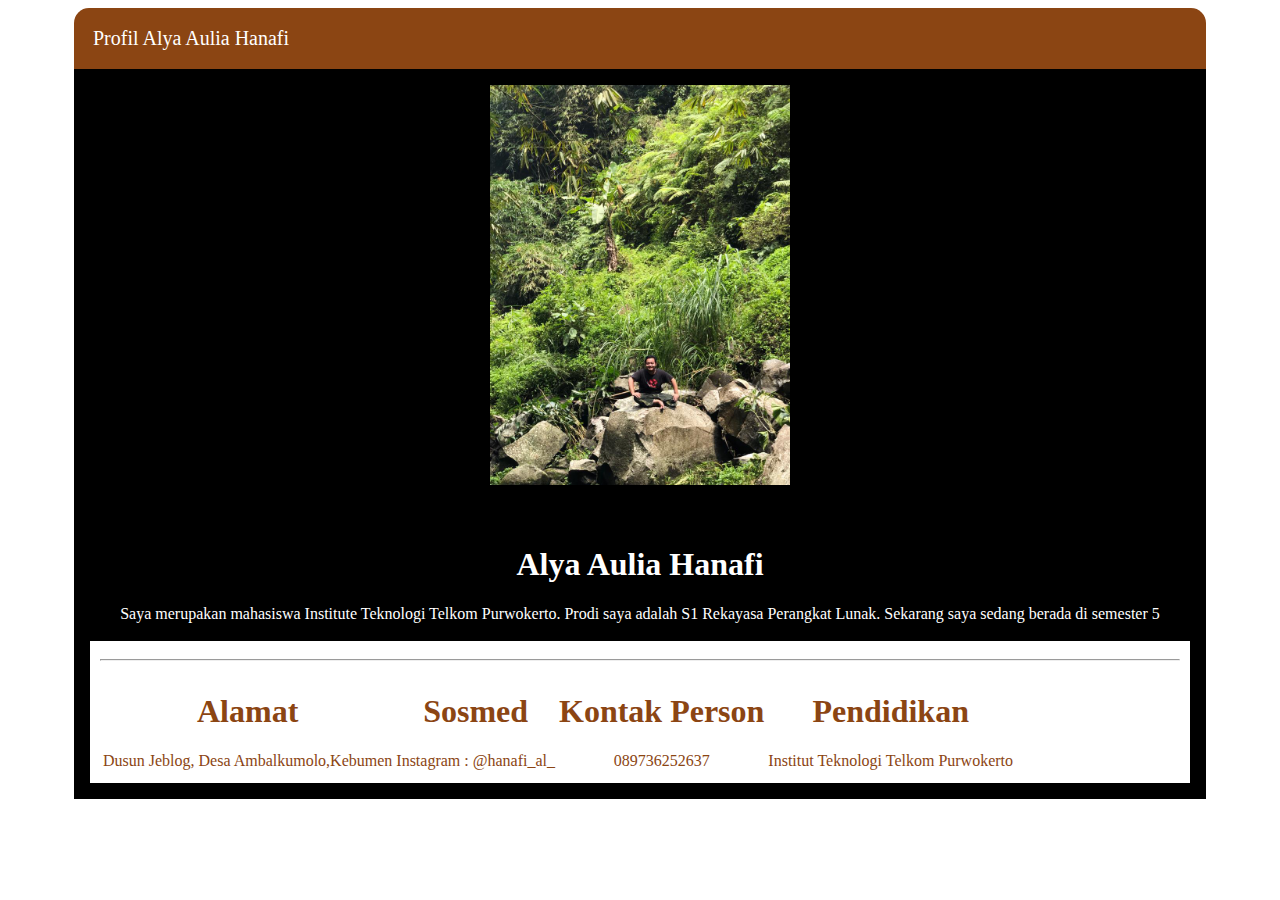
<file: Praktikum_2/Tugas/index.html>
<!DOCTYPE html>
<html lang="en">
<head>
    <meta charset="UTF-8">
    <meta http-equiv="X-UA-Compatible" content="IE=edge">
    <meta name="viewport" content="width=device-width, initial-scale=1.0">
    <title>Profil</title>
    
    <link rel="stylesheet" href="Css/mycss.css">
</head>
<body>
    <div class ="bar">
        <table>
            <tr>

                <td>Profil Alya Aulia Hanafi</td>
            
            </tr>
        </table>
    </div>
 
<div class="konten">
<center>

    <img src="Image/center.jpg"  width="300px" alt=" " > 
</center>


<br><br>
<div class="Deskripsi">
    <tr>
        <td>
            <h1>Alya Aulia Hanafi</h1>
            Saya merupakan mahasiswa Institute Teknologi Telkom Purwokerto. Prodi saya adalah S1 Rekayasa Perangkat Lunak.
            Sekarang saya sedang berada di semester 5 
        </td>
    </tr>
   <br><br>
</div>
<div class="identity">
<hr>
    <table>
        <tr>
            <td>
    <h1>Alamat </h1>
    Dusun Jeblog,
    Desa Ambalkumolo,Kebumen
            </td>
            <td>
    <h1>Sosmed</h1>
    Instagram : @hanafi_al_
</td>
<td>
    <h1>Kontak Person </h1>
    089736252637
</td>
<td>
    <h1>Pendidikan  </h1>
    Institut Teknologi Telkom Purwokerto
</td>
</tr>
</table>


</div>
</body>
    
</body>
</html>
</file>
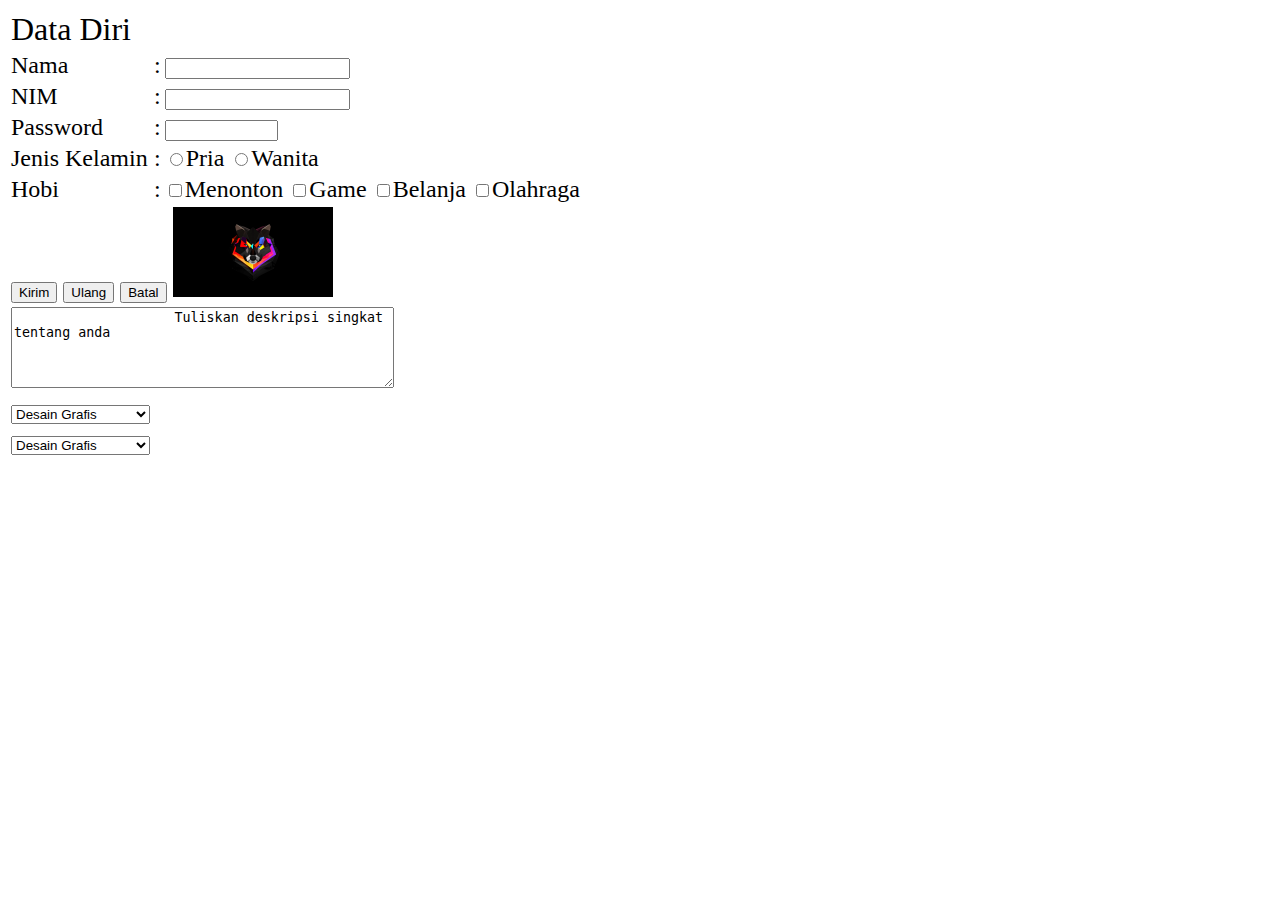
<file: Praktikum_1/latihan1.html>
<!DOCTYPE html>
<html lang="en">
<head>
    <meta charset="UTF-8">
    <meta http-equiv="X-UA-Compatible" content="IE=edge">
    <meta name="viewport" content="width=device-width, initial-scale=1.0">
    <!--TITTLE WEB-->
    <title>Form HTML</title>
</head>
<body>
    <font type=arial size="5">
        <table>
            <thead>
                <tr>
                    <td>
                        <font type= arial black font size="6"> Data Diri</font>
                    </td>
                </tr>
            </thead>
            <tr>
                <td>Nama</td>
                <td> : </td>
                <td><input type="text" name="nama"></td>
            </tr>
            <tr>
                <td>NIM</td>
                <td> : </td>
                <td><input type="text" name="nim"></td>
            </tr>
            <tr>
                <td>Password</td>
                <td> : </td>
                <td><input type="password" name="nama" size="11" maxlength="9"></td>

            </tr>
            <tr>
                <td>Jenis Kelamin</td>
                <td> : </td>
                <td>
                    <input type="radio" name="jenis_kelamin" value="P">Pria
                    <input type="radio" name="jenis_kelamin" value="W">Wanita 
                    
                </td>
            </tr>
            <tr>
                <td>Hobi</td>
                <td> : </td>
                <td>
                    <input type="checkbox" name="hobi_1" value="Menonton">Menonton
                    <input type="checkbox" name="hobi_2" value="Game">Game
                    <input type="checkbox" name="hobi_3" value="Belanja">Belanja
                    <input type="checkbox" name="hobi_4" value="Olahraga">Olahraga
                </td>
            </tr>
            <tr>
                <td colspan="3">
                    <form> 
                    <input type="submit" value="Kirim" name="Submit">
                    <input type="reset" value="Ulang" name="Reset">
                    <input type="button" value="Batal" name="Cancel">
                    <input type="image" value="Gambar" img src="img/1.jpg" whidth="194" height="90">
                </form>
                </td>
            </tr>
            <tr>
                <td colspan="3">
                    <textarea name="deskripsi" cols="45" rows="5" align="center">
                    Tuliskan deskripsi singkat tentang anda
                    </textarea>
                </td>
            </tr>
            <tr>
                <td colspan="3">
                    <select name="orientasi-minat">
                        <option value="dg">Desain Grafis</option>
                        <option value="pj">Pemrograman Java</option>
                        <option value="sa">Sistem Analisis</option>
                    </select>
                </td>
            </tr>
            <tr>
                <td>
                    <select name="orientasi-minat">
                        <option value="dg">Desain Grafis</option>
                        <option value="pj">Pemrograman Java</option>
                        <option value="sa">Sistem Analisis</option>
                    </select>
                </td>
            </tr>
            
    </font>
    
</body>
</html>
</file>
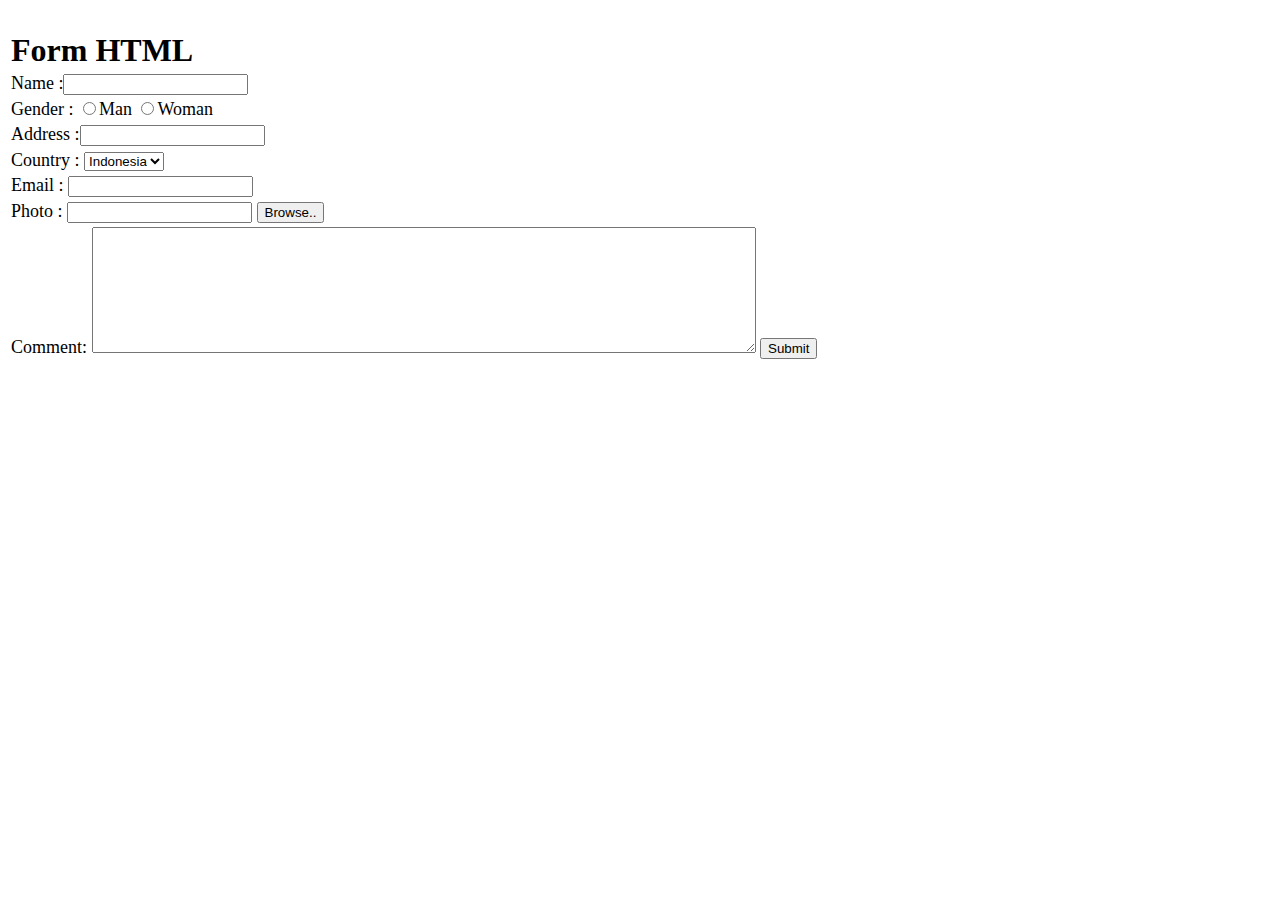
<file: Praktikum_1/Tugas.html>
<!DOCTYPE html>
<html lang="en">
<head>
    <meta charset="UTF-8">
    <meta http-equiv="X-UA-Compatible" content="IE=edge">
    <meta name="viewport" content="width=device-width, initial-scale=1.0">
    <title>Form HTML</title>
</head>
<body>
    <font type=arial size="4"> 
        <table>
            <thead>
                <tr>
                    <td>
                        <font type= arial black font size="6"> <b>Form HTML</b></font>
                    </td>
                </tr>
            </thead>
            <br>
            <tr>
                <td>Name :<input type="text" name="name"></td>
            </tr>
            <tr>
                <td>Gender :
                    <input type="radio" name="gender" value="M">Man
                    <input type="radio" name="gender" value="W">Woman    
                </td>
            </tr>
            <tr>
                <td>Address :<input type="text" name=""></td>
            </tr>
            <tr>
                <td>Country : 
                    <select name="country">
                        <option value="Id">Indonesia</option>
                        <option value="Ch">China</option>
                        <option value="Ms">Monstad</option>
                    </select>
                </td>
            </tr>
            <tr>
                <td>Email :
                <input type="text" name="email"></td>
            </tr>
            <tr>
                <td>Photo :
                    <input type="text" for="photo">
                    <input type="submit" name="browse" value="Browse..">   
                </td>
            </tr>
            <tr>
                <td colspan="3">
                    <form>
                        Comment: 
                        <textarea name="comment" cols="80" rows="8"></textarea>
                        <input type="submit" value="Submit" name="Submit">
                    </form>
                </td>
            </tr>
            </table>
    </font>
</body>
</html>
</file>
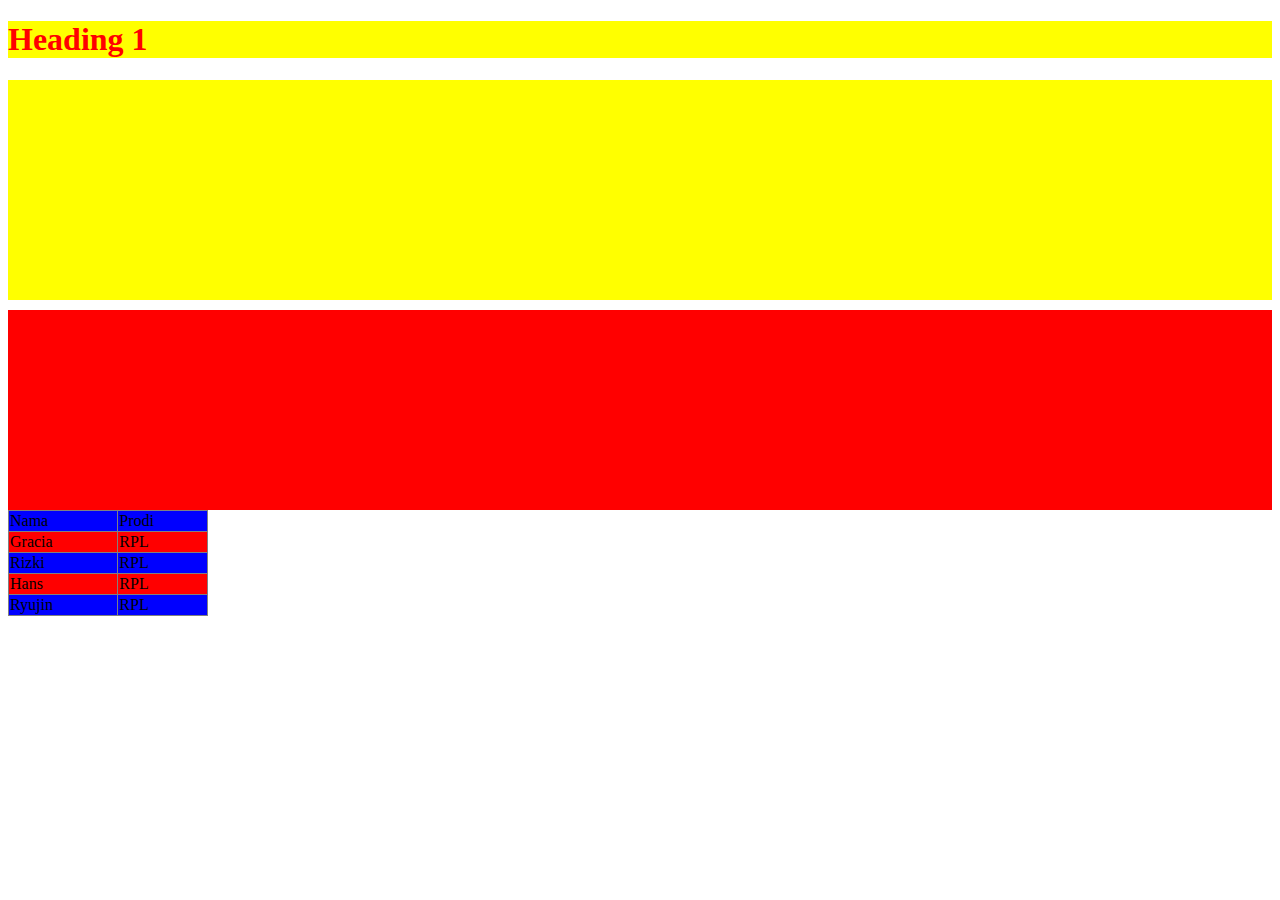
<file: Praktikum_2/latihancss.html>
<!DOCTYPE html>
<html lang="en">
<head>
    <meta charset="UTF-8">
    <meta http-equiv="X-UA-Compatible" content="IE=edge">
    <meta name="viewport" content="width=device-width, initial-scale=1.0">
    <title>Latihan CSS</title>
    <style>
        #kotak2{
            background-color: red;
            height: 200px;
            width: 100%;
            margin-top: 10px;
            
        }
        h1{
            color: red;
            background-color: yellow;
        }
        h1 :hover{
            color: green;
            text-decoration: underline;

        }
    </style>
    <link rel="stylesheet" type="text/css" href="css/latihancss.css">
</head>
<body>
    <h1>Heading 1</h1>
    <div id="kotak" style="background-color: #ff0;
    height: 220px; width: 100% ">
    
    </div>
    <div id="kotak2">

    </div>
        <table class="tb" border="1px">
        <tr>
            <td>Nama</td>
            <td>Prodi</td>
        </tr>
        <tr>
            <td>Gracia</td>
            <td>RPL</td>
        </tr>
        <tr>
            <td>Rizki</td>
            <td>RPL</td>
        </tr>
        <tr>
            <td>Hans</td>
            <td>RPL</td>
        </tr>
        <tr>
            <td>Ryujin</td>
            <td>RPL</td>
        </tr>
    </table>
</body>
</html>
</file>
<file: Praktikum_4/latihan1.html>
<!DOCTYPE html>
<html lang="en">
<head>
    <meta charset="UTF-8">
    <meta http-equiv="X-UA-Compatible" content="IE=edge">
    <meta name="viewport" content="width=device-width, initial-scale=1.0">
    <title>Hello</title>
</head>
<body>
    <p>Hallo</p>
    <!-- menginput nama -->
    <input type="text" name="nama" id ="nama">

    
    <script src="https://ajax.googleapis.com/ajax/libs/jquery/3.5.1/jquery.min.js"></script>
    <script>
        // 
        $("p").click(function () {
            $(this).hide();
        });
        
        $("input").focus(function () {
            $(this).css("width","700px");
        });
        $("h1").hover(function () {
            $(this).hide();
        });

    </script>
    
</body>
</html>
</file>
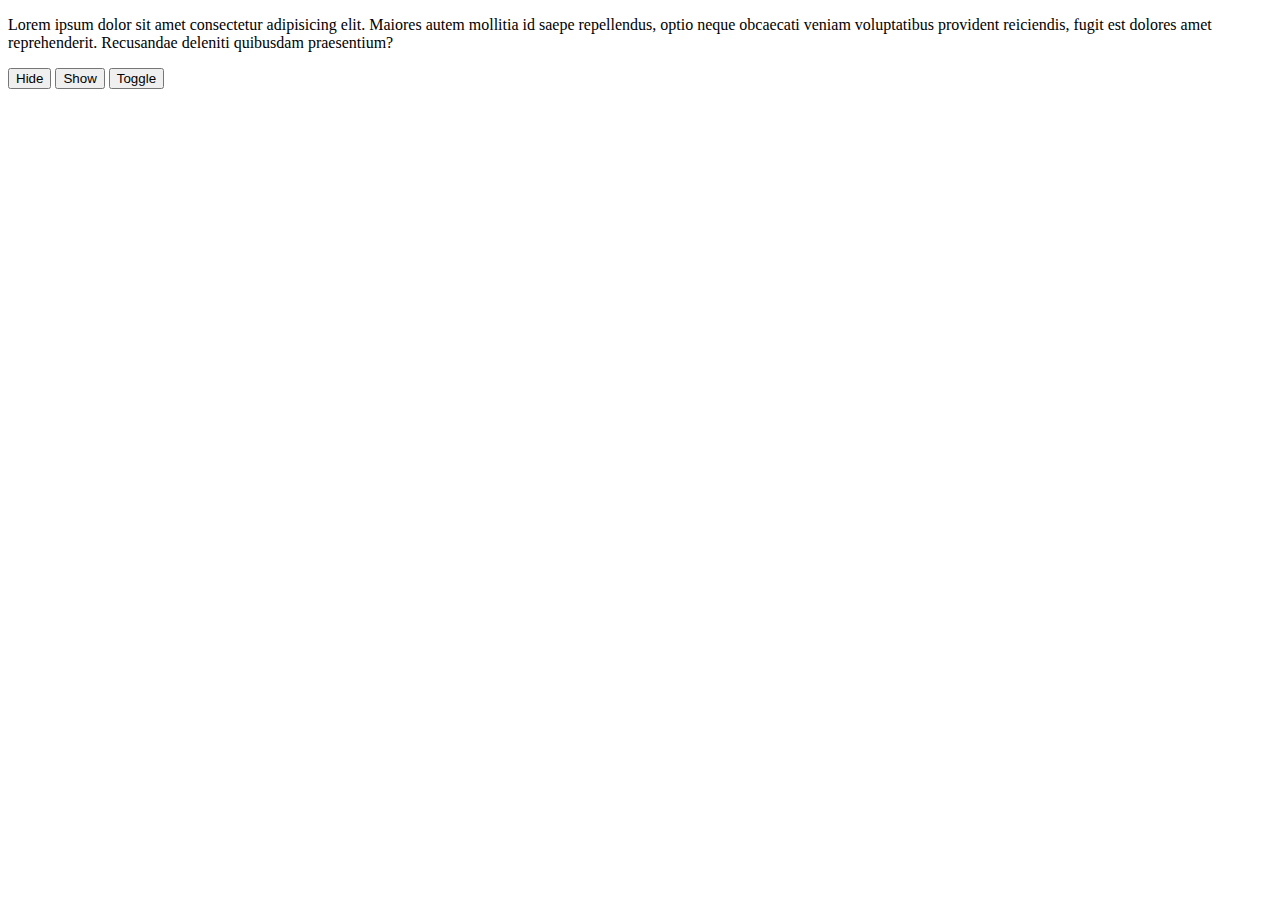
<file: Praktikum_4/latihan2.html>
<!DOCTYPE html>
<html lang="en">
<head>
    <meta charset="UTF-8">
    <meta http-equiv="X-UA-Compatible" content="IE=edge">
    <meta name="viewport" content="width=device-width, initial-scale=1.0">
    <title>Latihan 2t</title>
</head>
<body>
    <p>Lorem ipsum dolor sit amet consectetur adipisicing elit. 
        Maiores autem mollitia id saepe repellendus, optio neque obcaecati veniam voluptatibus 
        provident reiciendis, fugit est dolores amet reprehenderit.
         Recusandae deleniti quibusdam praesentium?</p>
         <button id="hide">Hide</button>
         <button id="show">Show</button>
         <button id="toggle">Toggle</button>
    <script src="https://ajax.googleapis.com/ajax/libs/jquery/3.5.1/jquery.min.js">

    </script>
    <script>
        $("#hide").on("click",function(){
            $("p").hide();
        });

        $("#show").on("click", function(){
            $("p").show();
        })
        $("#toggle").on("click", function(){
            $("p").toggle();
        })
    </script>
</body>
</html>
</file>
<file: Praktikum_4/latihan3.html>
<!DOCTYPE html>
<html lang="en">
<head>
    <meta charset="UTF-8">
    <meta http-equiv="X-UA-Compatible" content="IE=edge">
    <meta name="viewport" content="width=device-width, initial-scale=1.0">
    <title>Latihan 3</title>
</head>
<body>
    <!-- inputan -->
    <input type="number" name="bil1" id="bil1">
    <input type="number" name="bil2" id="bil2">
    <input type="button" value="tambah" id="btnTambah">
    <script src="https://ajax.googleapis.com/ajax/libs/jquery/3.5.1/jquery.min.js">

    </script>
    <script>
        $("#btnTambah").on("click",function()
        {
        //mengambil value
        let bil1 = $("#bil1").val();
        let bil2 = $("#bil2").val();
        let hasil = parseInt(bil1) + parseInt(bil2);
        
        // menampilkan pop up hasil

        alert("Hasil " + hasil);
        });
    </script>
</body>
</html>
</file>
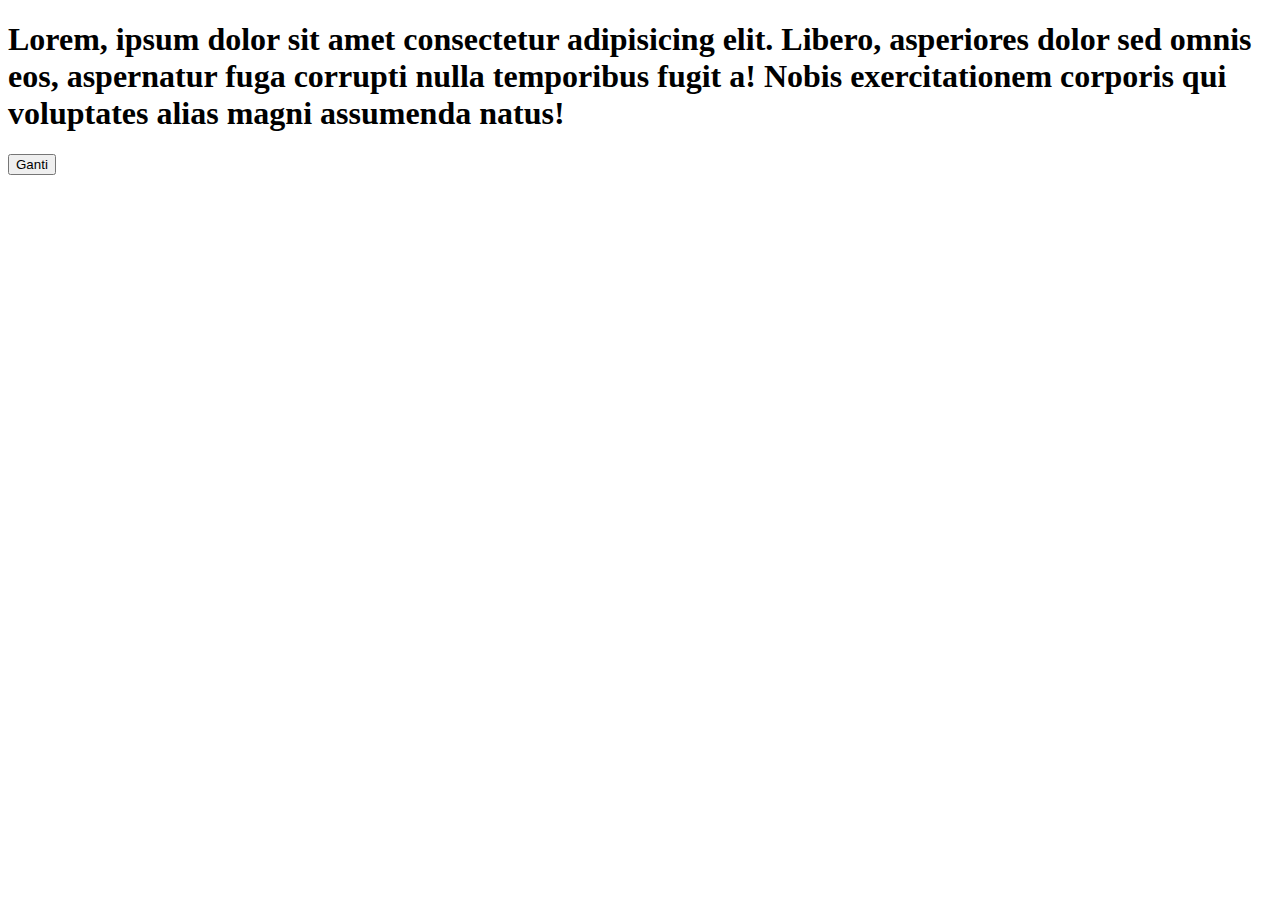
<file: Praktikum_4/latihan4.html>
<!DOCTYPE html>
<html lang="en">
<head>
    <meta charset="UTF-8">
    <meta http-equiv="X-UA-Compatible" content="IE=edge">
    <meta name="viewport" content="width=device-width, initial-scale=1.0">
    <title>Latihan 4</title>
    <style>
        .heading{
            color: #f00;
            font-size: 30px;
        }
    </style>
</head>
<body>
    <h1>
        Lorem, ipsum dolor sit amet consectetur adipisicing elit. Libero, asperiores dolor sed omnis eos, aspernatur
         fuga corrupti nulla temporibus fugit a! Nobis exercitationem corporis qui voluptates alias magni assumenda natus!
    </h1>
    <button id="ganti">Ganti</button>

    <script src="https://ajax.googleapis.com/ajax/libs/jquery/3.5.1/jquery.min.js">

    </script>
    <script>
        $("#ganti").on("click",function(){
            $("h1").addClass("heading");

        })
    </script>
</body>
</html>
</file>
<file: Praktikum_2/Tugas/Css/mycss.css>
body {
    background-color:white;
}

.bar{
    font-size: 20px;
    width :1100px;
    background-color:saddlebrown;
    margin: auto;
    padding: 16px;
    color: white;
    border-top-left-radius: 15px;
    border-top-right-radius: 15px;
   
}


.konten {
    width: 1100px;
    background-color:black;
    margin: auto;
    padding: 16px;
    color: white;
  
}
.Deskripsi {
    text-align: center;
}

.identity {
   background-color: white; 
   color: saddlebrown;

   text-align: center;
   padding: 10px;
}
</file>
<file: Praktikum_2/css/latihancss.css>
.tb{
    border-collapse: collapse;
    width: 200px;
}

.tb tr:nth-child(odd){
    background-color: blue;
}
.tb tr:nth-child(even){
    background-color: red;
}
</file>
